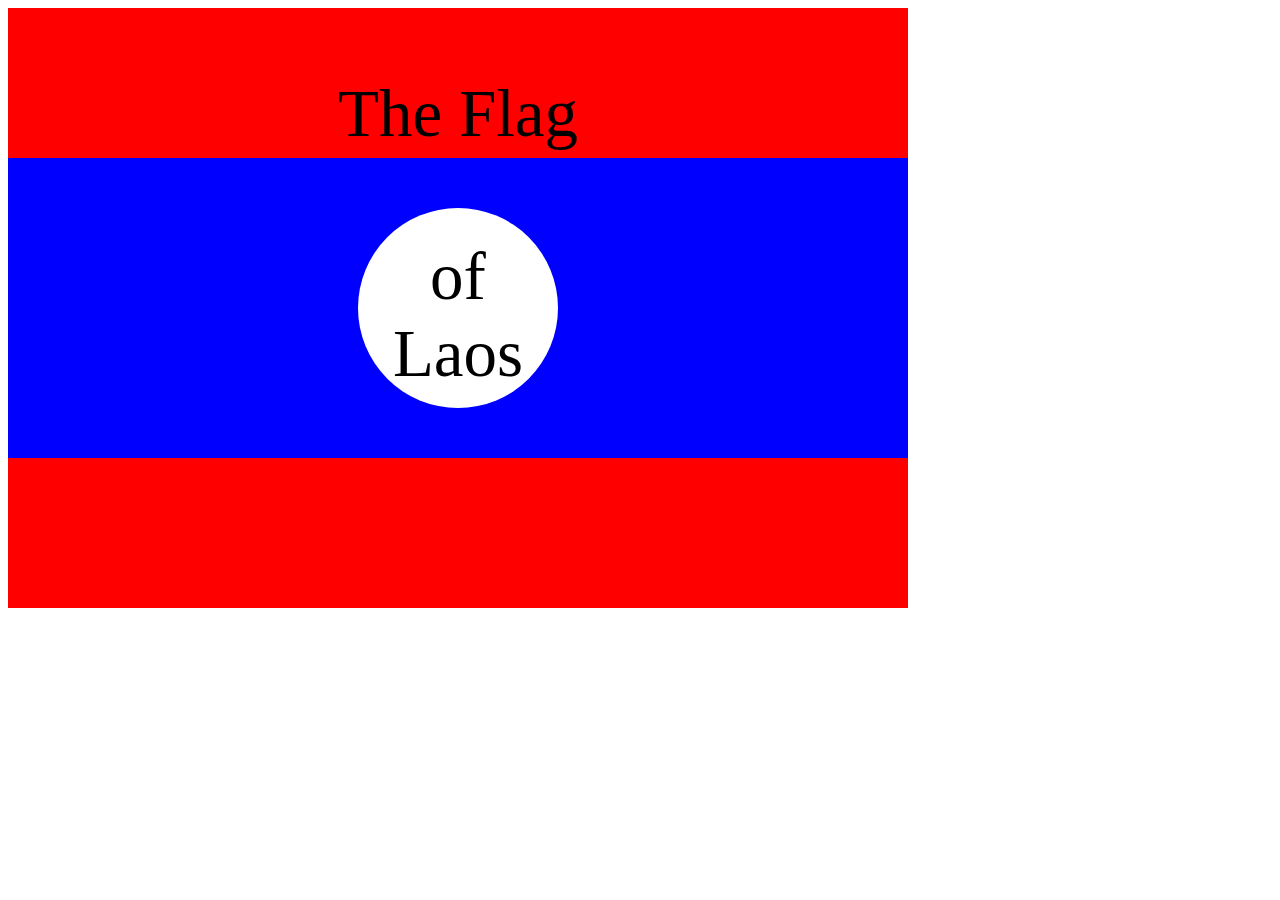
<file: Capstone-Projects/flag-of-leos/index.html>
<!DOCTYPE html>
<html lang="en">

<head>
  <meta charset="UTF-8">
  <title>CSS Flag Project</title>
  <style> 
  </style>
  <link rel="stylesheet" href="stylesheet.css"/>
</head>

<!-- 
  IMPORTANT! Do not change any HTML
Don't add any classes/ids/elements 
Use what you know about combining selectors 
and CSS specificity instead.
Hint 1: The flag is 900px by 600px and the circle is 200px by 200px.
Hint 2: You can use CSS inspection to get the colors from
https://appbrewery.github.io/flag-of-laos/
-->

<body>
  <div class="flag">
    <p>The Flag</p>
    <div>
      <div>
        <p>of Laos</p>
      </div>
    </div>
  </div>
</body>

</html>
</file>
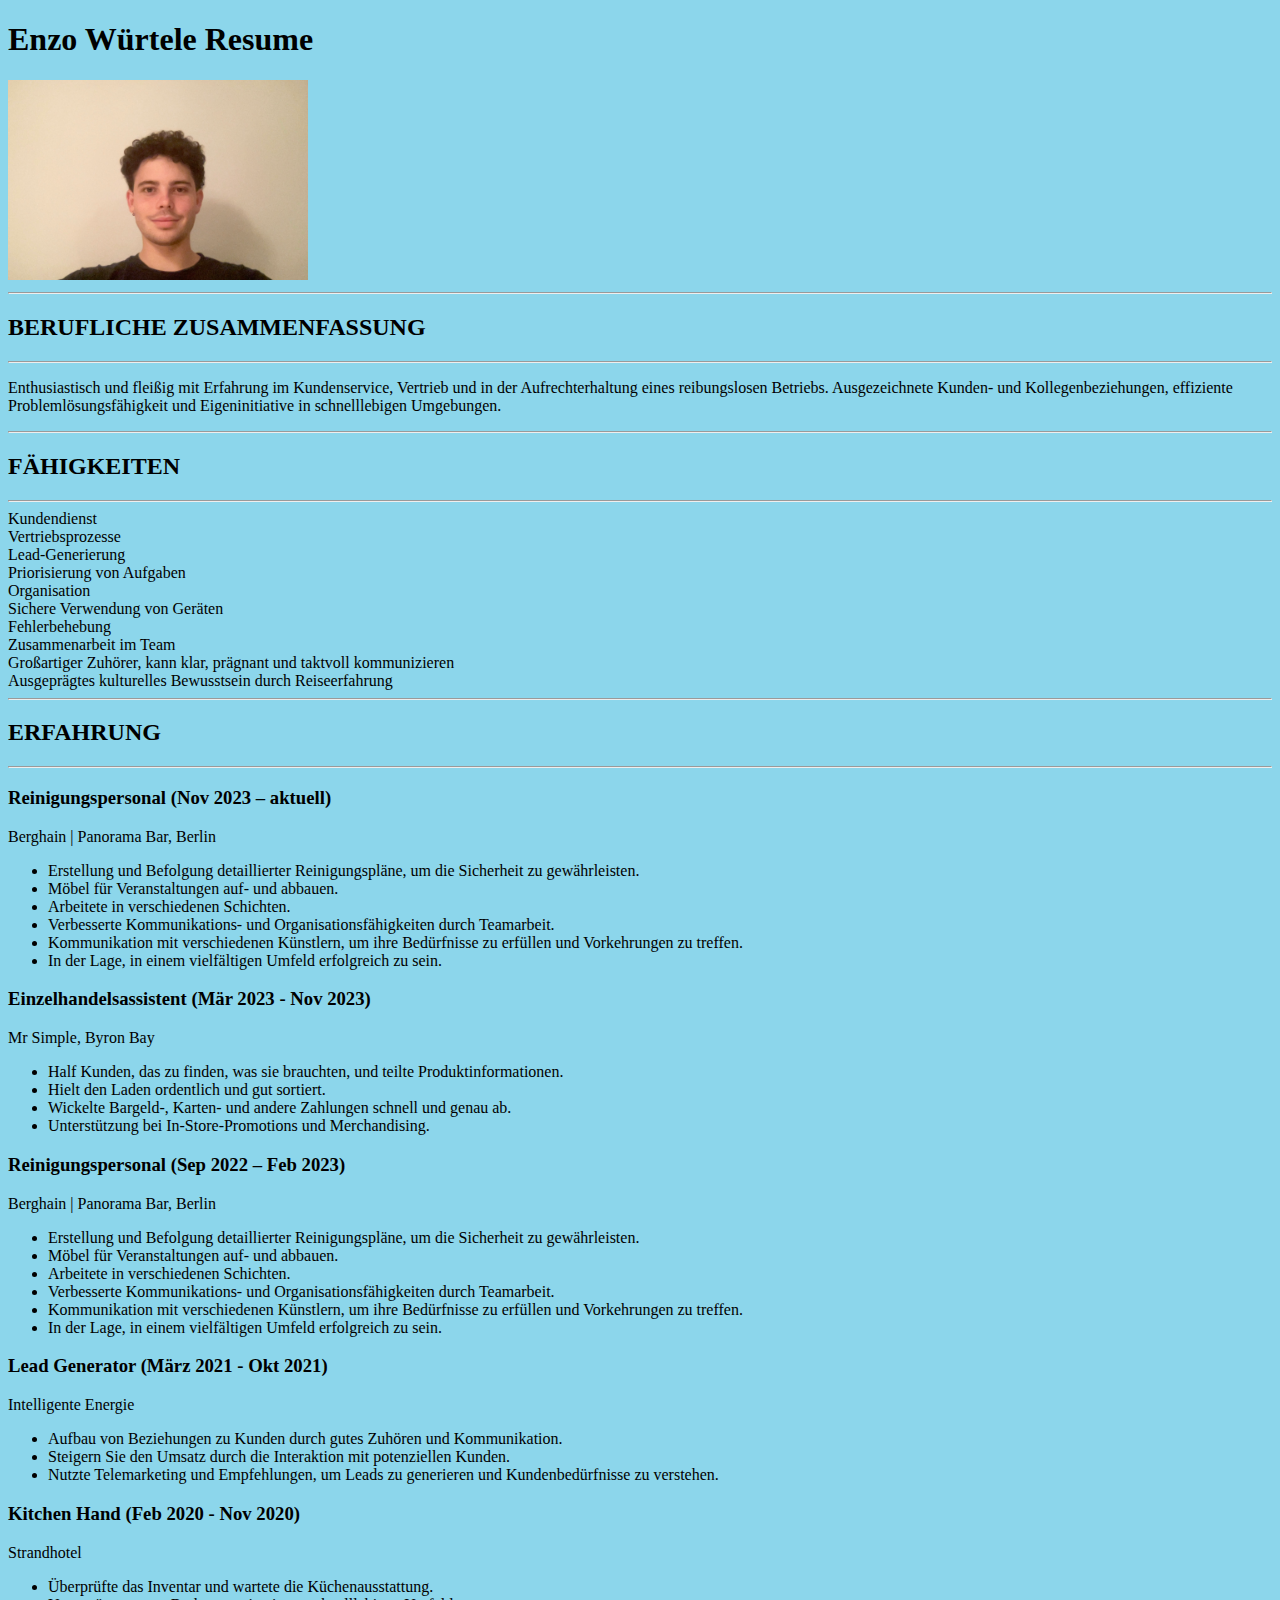
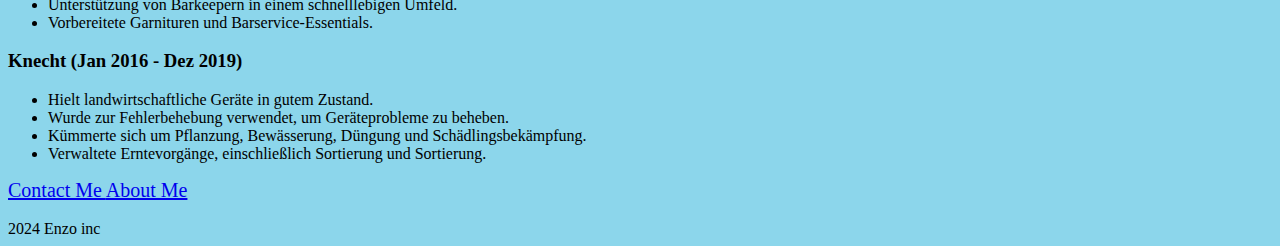
<file: Capstone-Projects/lebenslauf/index.html>
<!DOCTYPE html>
<html lang="en">
  <head>
    <meta charset="UTF-8" />
    <meta name="viewport" content="width=device-width, initial-scale=1.0" />
    <title>My Resume</title>
    <link 
        rel="stylesheet"
        href="./styles.css"
    />
</head>
  <body>
</head>
    <h1>Enzo Würtele Resume</h1>
    <img src="images/resume photo.jpg" height="200" width="300" />
    <hr />
    <h2>BERUFLICHE ZUSAMMENFASSUNG</h2>
    <hr />
    <p>
      Enthusiastisch und fleißig mit Erfahrung im Kundenservice, Vertrieb und in
      der Aufrechterhaltung eines reibungslosen Betriebs. Ausgezeichnete Kunden-
      und Kollegenbeziehungen, effiziente Problemlösungsfähigkeit und
      Eigeninitiative in schnelllebigen Umgebungen.
    </p>
    <hr />
    <h2>FÄHIGKEITEN</h2>
    <hr />
    <li>Kundendienst</li>
    <li>Vertriebsprozesse</li>
    <li>Lead-Generierung</li>
    <li>Priorisierung von Aufgaben</li>
    <li>Organisation</li>
    <li>Sichere Verwendung von Geräten</li>
    <li>Fehlerbehebung</li>
    <li>Zusammenarbeit im Team</li>
    <li>Großartiger Zuhörer, kann klar, prägnant und taktvoll kommunizieren</li>
    <li>Ausgeprägtes kulturelles Bewusstsein durch Reiseerfahrung</li>
    <hr />
    <h2>ERFAHRUNG</h2>
    <hr />
    <h3>Reinigungspersonal (Nov 2023 – aktuell)</h3>
    <p>Berghain | Panorama Bar, Berlin</p>
    <ul>
      <li>
        Erstellung und Befolgung detaillierter Reinigungspläne, um die
        Sicherheit zu gewährleisten.
      </li>
      <li>Möbel für Veranstaltungen auf- und abbauen.</li>
      <li>Arbeitete in verschiedenen Schichten.</li>
      <li>
        Verbesserte Kommunikations- und Organisationsfähigkeiten durch
        Teamarbeit.
      </li>
      <li>
        Kommunikation mit verschiedenen Künstlern, um ihre Bedürfnisse zu
        erfüllen und Vorkehrungen zu treffen.
      </li>
      <li>In der Lage, in einem vielfältigen Umfeld erfolgreich zu sein.</li>
    </ul>

    <h3>Einzelhandelsassistent (Mär 2023 - Nov 2023)</h3>
    <p>Mr Simple, Byron Bay</p>
    <ul>
      <li>
        Half Kunden, das zu finden, was sie brauchten, und teilte
        Produktinformationen.
      </li>
      <li>Hielt den Laden ordentlich und gut sortiert.</li>
      <li>
        Wickelte Bargeld-, Karten- und andere Zahlungen schnell und genau ab.
      </li>
      <li>Unterstützung bei In-Store-Promotions und Merchandising.</li>
    </ul>

    <h3>Reinigungspersonal (Sep 2022 – Feb 2023)</h3>
    <p>Berghain | Panorama Bar, Berlin</p>
    <ul>
      <li>
        Erstellung und Befolgung detaillierter Reinigungspläne, um die
        Sicherheit zu gewährleisten.
      </li>
      <li>Möbel für Veranstaltungen auf- und abbauen.</li>
      <li>Arbeitete in verschiedenen Schichten.</li>
      <li>
        Verbesserte Kommunikations- und Organisationsfähigkeiten durch
        Teamarbeit.
      </li>
      <li>
        Kommunikation mit verschiedenen Künstlern, um ihre Bedürfnisse zu
        erfüllen und Vorkehrungen zu treffen.
      </li>
      <li>In der Lage, in einem vielfältigen Umfeld erfolgreich zu sein.</li>
    </ul>

    <h3>Lead Generator (März 2021 - Okt 2021)</h3>
    <p>Intelligente Energie</p>
    <ul>
      <li>
        Aufbau von Beziehungen zu Kunden durch gutes Zuhören und Kommunikation.
      </li>
      <li>
        Steigern Sie den Umsatz durch die Interaktion mit potenziellen Kunden.
      </li>
      <li>
        Nutzte Telemarketing und Empfehlungen, um Leads zu generieren und
        Kundenbedürfnisse zu verstehen.
      </li>
    </ul>

    <h3>Kitchen Hand (Feb 2020 - Nov 2020)</h3>
    <p>Strandhotel</p>
    <ul>
      <li>Überprüfte das Inventar und wartete die Küchenausstattung.</li>
      <li>Unterstützung von Barkeepern in einem schnelllebigen Umfeld.</li>
      <li>Vorbereitete Garnituren und Barservice-Essentials.</li>
    </ul>

    <h3>Knecht (Jan 2016 - Dez 2019)</h3>
    <ul>
      <li>Hielt landwirtschaftliche Geräte in gutem Zustand.</li>
      <li>Wurde zur Fehlerbehebung verwendet, um Geräteprobleme zu beheben.</li>
      <li>
        Kümmerte sich um Pflanzung, Bewässerung, Düngung und
        Schädlingsbekämpfung.
      </li>
      <li>
        Verwaltete Erntevorgänge, einschließlich Sortierung und Sortierung.
      </li>
    </ul>
    <a href="Contact Me.html" style="font-size: 20px"> Contact Me </a>
    <a href="About Me.html" style="font-size: 20px"> About Me </a>
    <br />
    <br />
    <footer>2024 Enzo inc</footer>
  </body>
</html>
</file>
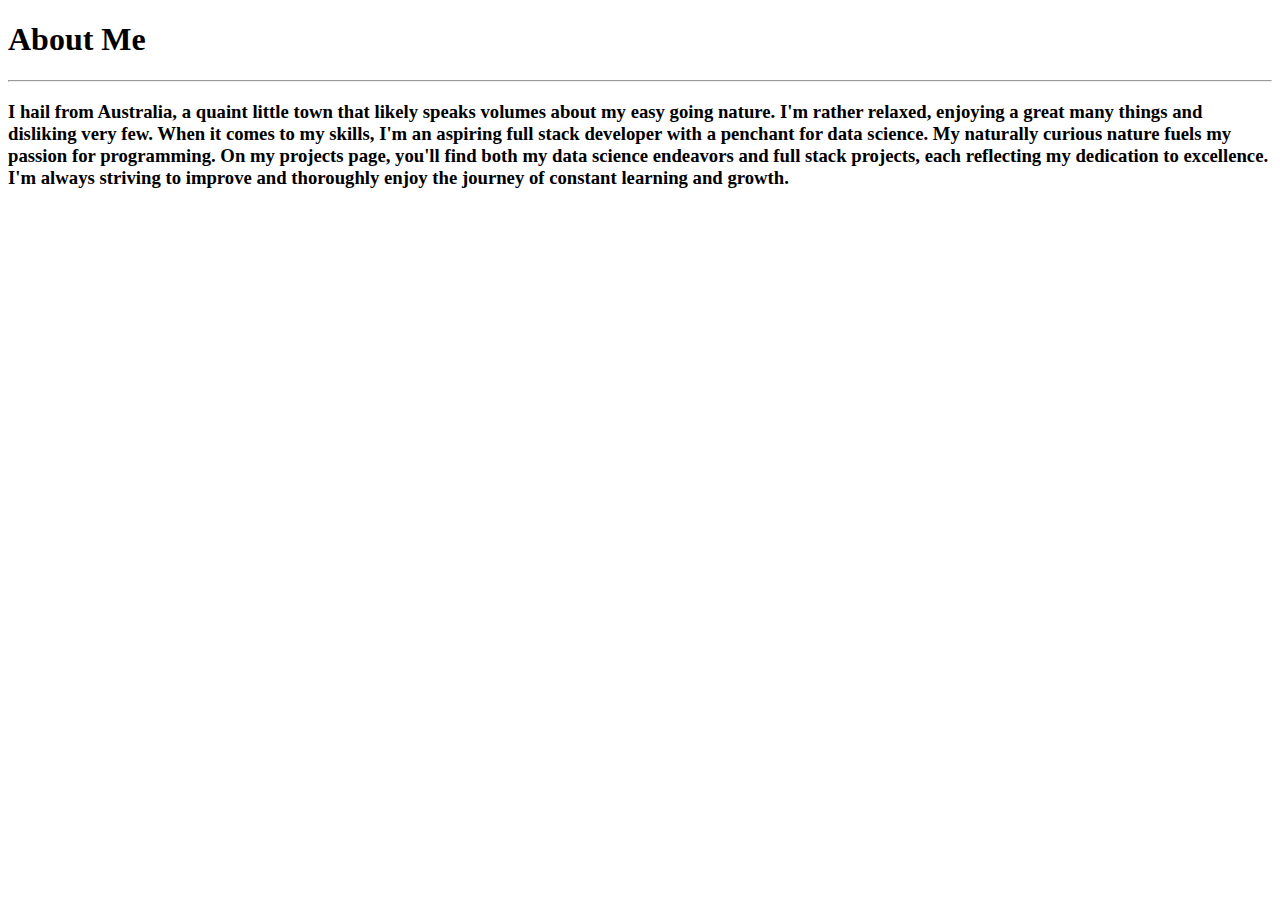
<file: Capstone-Projects/lebenslauf/About Me.html>
<!DOCTYPE html>
<html lang="en">

<head>
    <meta charset="UTF-8">
    <meta name="viewport" content="width=device-width, initial-scale=1.0">
    <title>About Me</title>
</head>

<body>
    <h1> About Me </h1>
    <hr>
    <h3> I hail from Australia, a quaint little town that likely speaks volumes about my easy going nature. I'm rather
        relaxed, enjoying a great many things and disliking very few. When it comes to my skills, I'm an aspiring full
        stack developer with a penchant for data science. My naturally curious nature fuels my passion for programming.
        On my projects page, you'll find both my data science endeavors and full stack projects, each reflecting my
        dedication to excellence. I'm always striving to improve and thoroughly enjoy the journey of constant learning
        and growth. </h3>

</body>

</html>
</file>
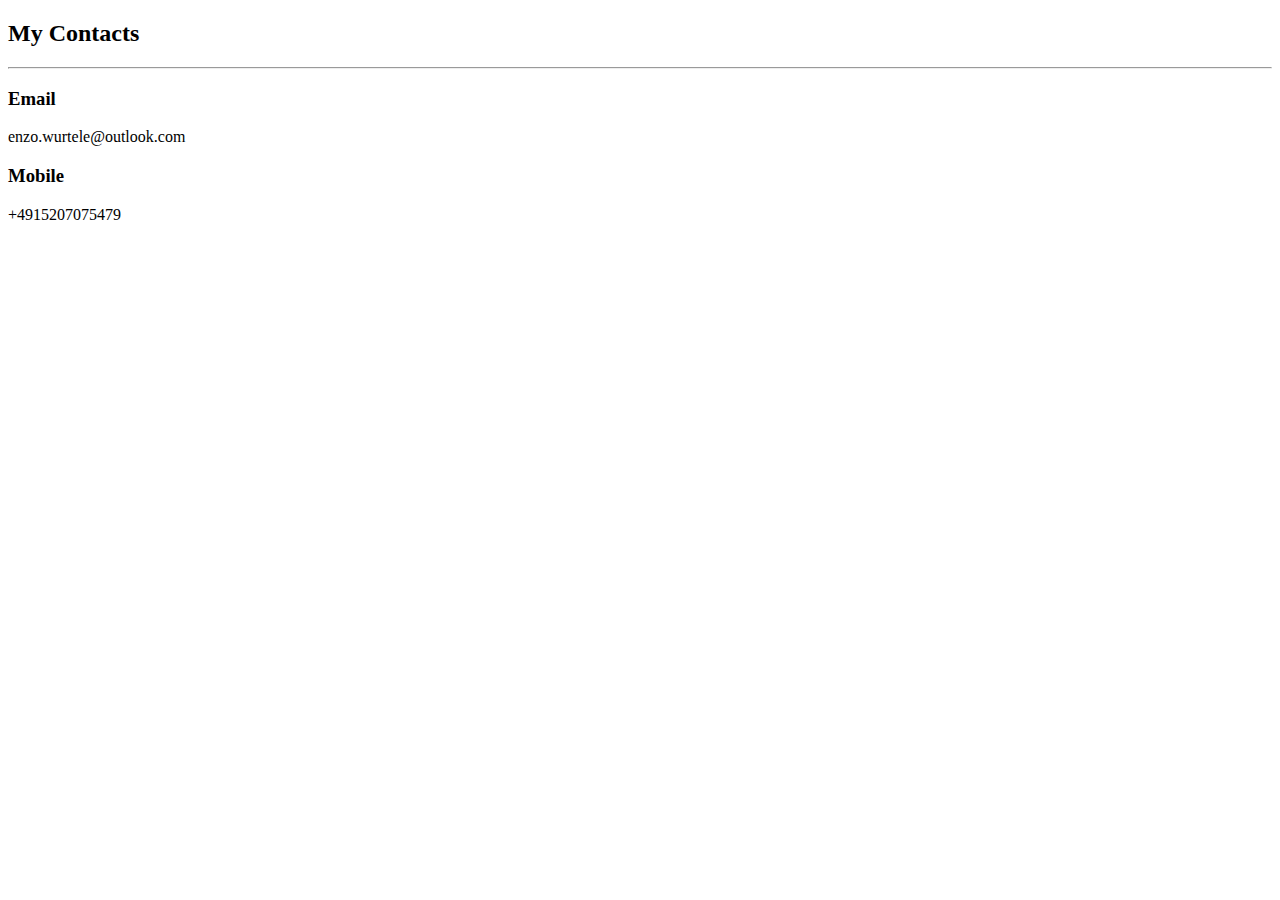
<file: Capstone-Projects/lebenslauf/Contact Me.html>
<!DOCTYPE html>
<html lang="en">

<head>
    <meta charset="UTF-8">
    <meta name="viewport" content="width=device-width, initial-scale=1.0">
    <title>Contact Me</title>
</head>

<body>
    <h2> My Contacts </h2>
    <hr>
    <h3> Email </h3>
    <p>enzo.wurtele@outlook.com </p>
    <h3> Mobile </h3>
    <p> +4915207075479</p>

</body>

</html>
</file>
<file: Capstone-Projects/flag-of-leos/stylesheet.css>
.flag {
    height: 600px;
    width: 900px;
    background-color: red;
    display: flex;
    flex-direction: column; 
    position: relative;
}

.flag p {
    display: flex;
    text-align: center;
    justify-content: center;
    font-size: 67px;
}

.flag > div {
    height: 300px;
    width: 100%;
    background-color: blue;
    display: flex;
    justify-content: center; 
    align-items: center; 
    position: absolute;
    top: 150px; 
    
}

.flag > div > div {
    border-radius: 50%;
    height: 200px;
    width: 200px;
    background-color: white;
}

.flag > div p {
    display: flex;
    justify-content: center;
    text-align: center;
    margin-top: 30px;
}
</file>
<file: Capstone-Projects/lebenslauf/styles.css>
html {
    background-color: rgb(140, 214, 235);
}
</file>
